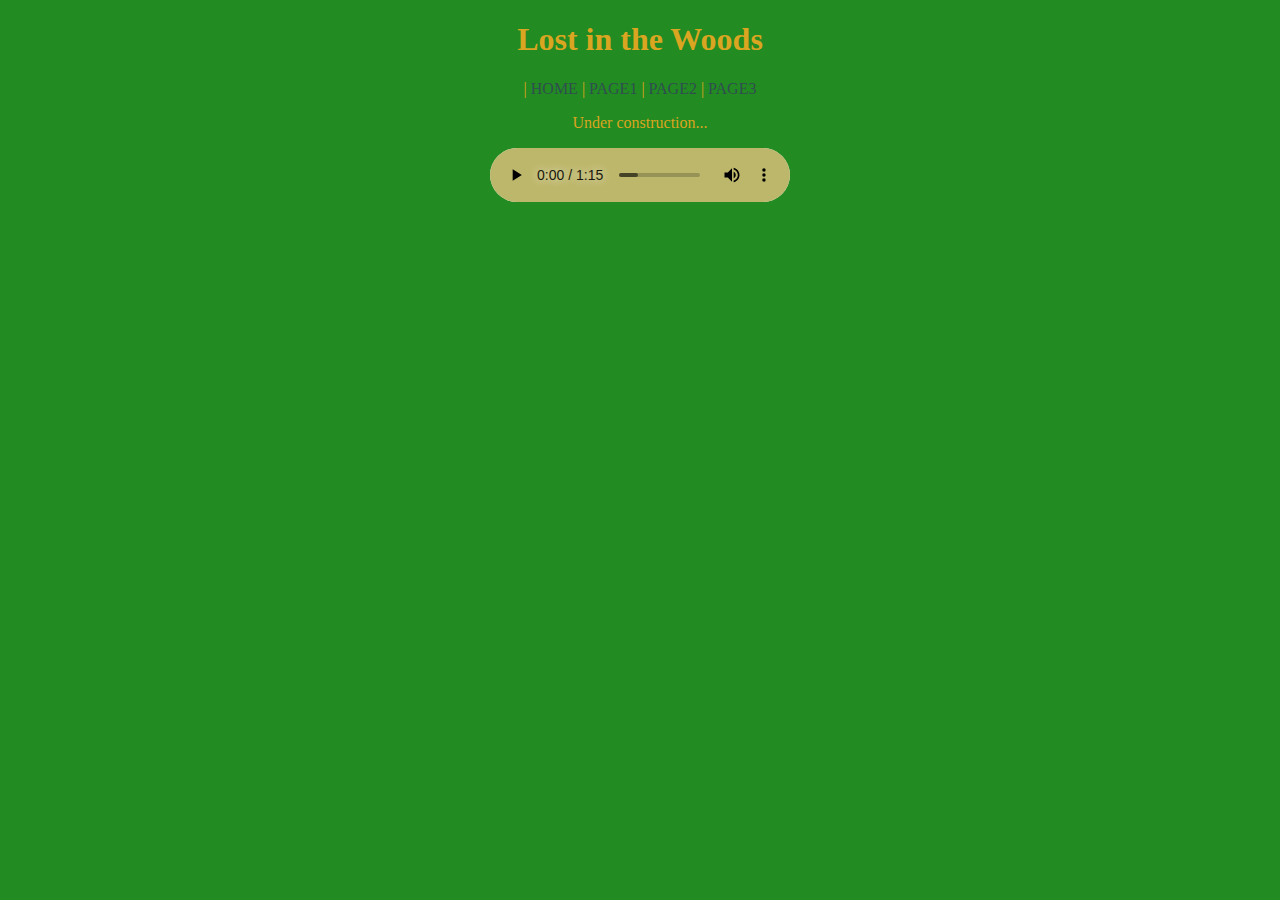
<file: index.html>
<!DOCTYPE html>
<html>
<head>
	<link rel="stylesheet" href="style.css">
	<link rel="icon" type="image/x-icon" href="/images/favicon.ico">
	<title>Kokiri Cloud</title>
</head>
<body>
	<h1>Lost in the Woods</h1>
	<div0>| <a href="index.html">HOME</a> | <a href="page1.html">PAGE1</a> | <a href="page3.html">PAGE2</a> | <a href="page3.html">PAGE3</a></div0>
	<p>Under construction...</p>
	<div1>
		<audio controls autoplay loop>
		<source src="/audio/song.mp3" type="audio/mpeg">
		Your browser does not support the audio element.
		</audio>
	</div1>
</body>
</html>
</file>
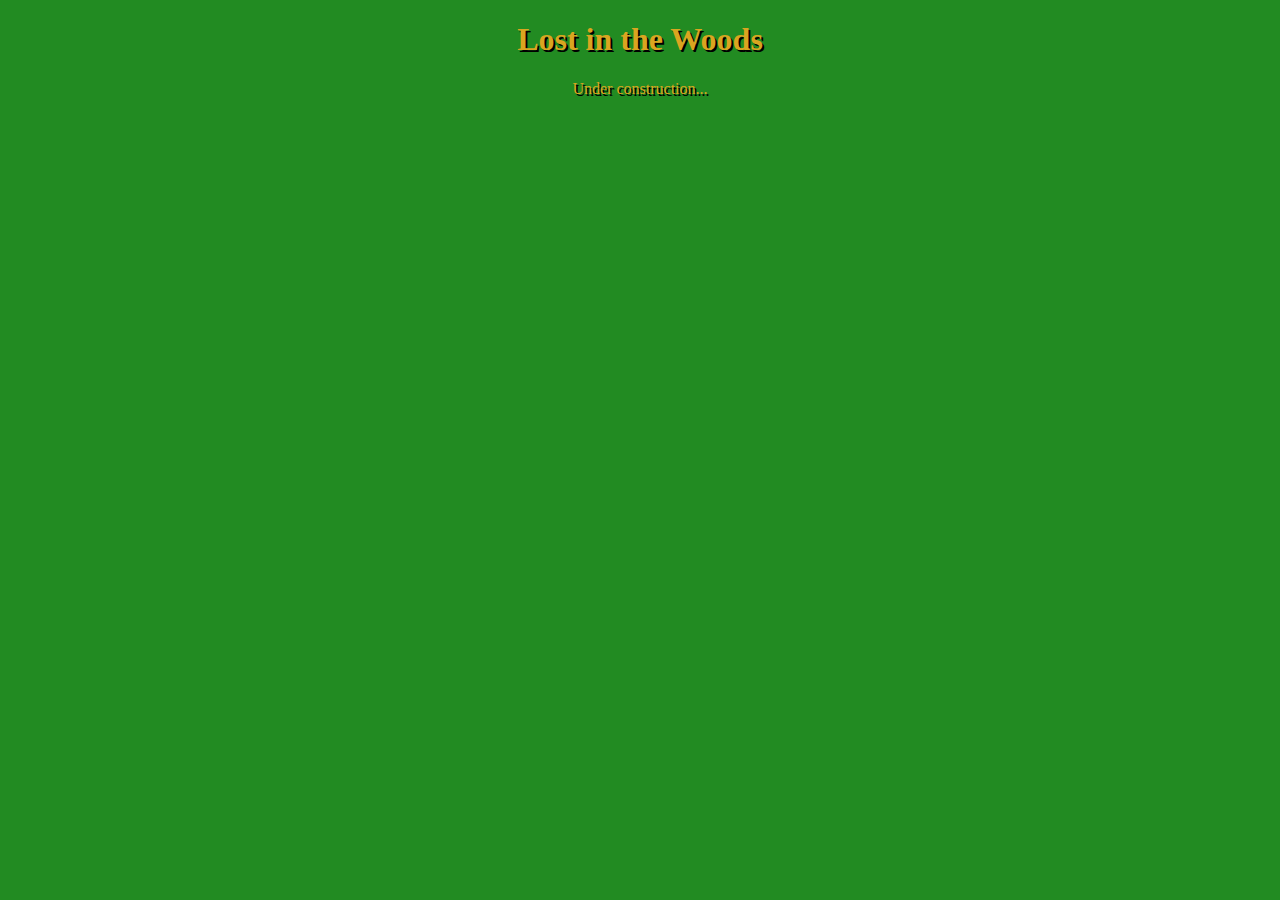
<file: .assets/index.html>
<!DOCTYPE html>
<html>
<head>
	<link rel="stylesheet" href="style.css">
	<link rel="icon" type="image/x-icon" href="/images/favicon.ico">
	<title>Kokiri Cloud</title>
</head>
<body>
<h1>Lost in the Woods</h1>
<p>Under construction...</p>
</body>
</html>
</file>
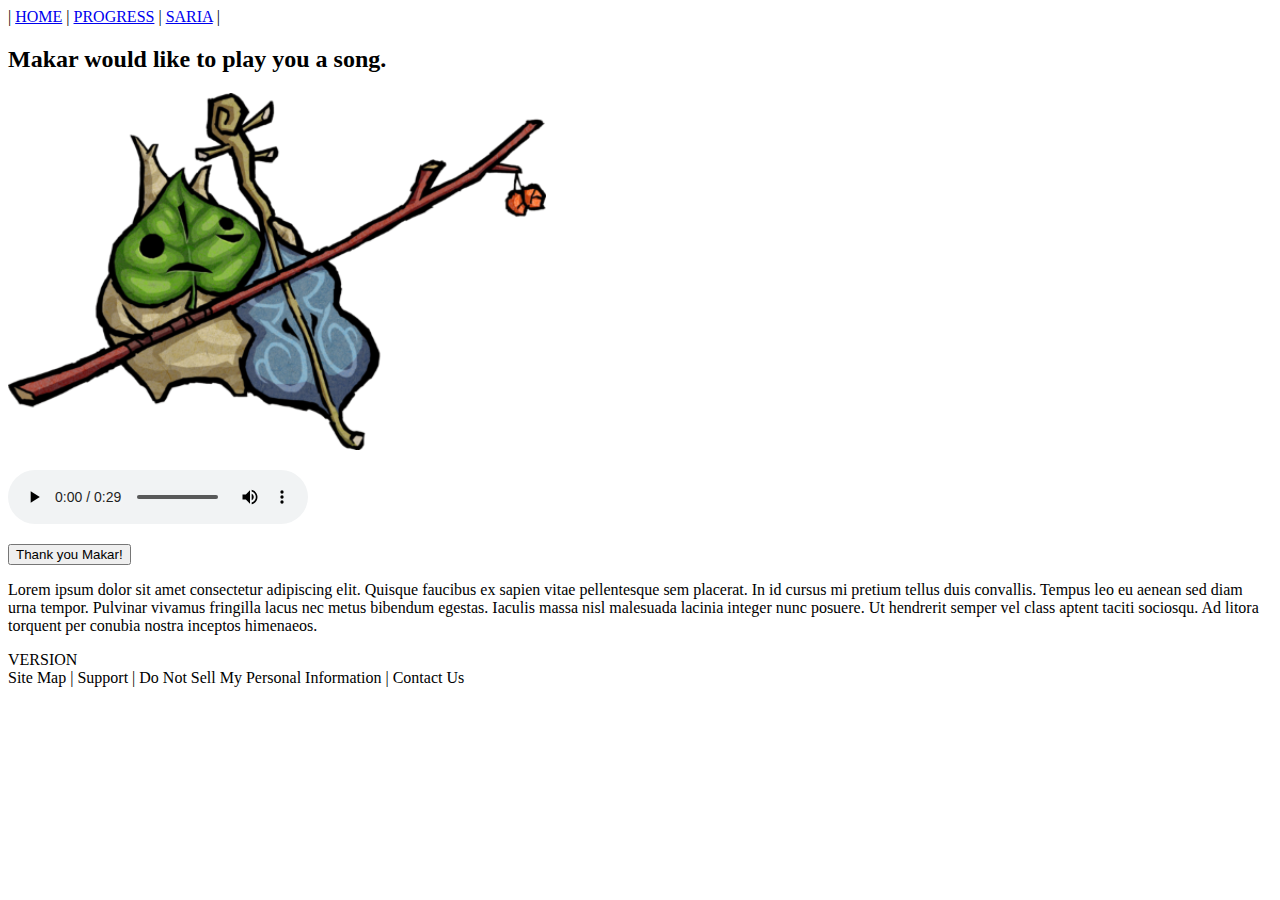
<file: indexx.html>
<!DOCTYPE html>
<html>
<head>
    <meta charset="UTF-8">
    <meta name="viewport" content="width=device-width, initial-scale=1">
    <link rel="stylesheet" href="stylex.css">
    <title>Kokiri Cloud | TEST</title>
</head>
<body>
	<div class="nav">| <a href="indexx.html">HOME</a> | <a href="progressx.html">PROGRESS</a> | <a href="saria.html">SARIA</a> |</div>
    <main class="container">
		<div class="content">
			<article>
				<div class="center">
					<h2>Makar would like to play you a song.</h2>
					<img src="images/makar-small.png" srcset="images/makar-medium.png 768w, images/makar-large.png 1200w"  alt="Makar the Korok: Sage of Wind">
					<p><audio controls autoplay loop>
						<source src="/audio/makars_prayer.mp3" type="audio/mpeg">
						Your browser does not support the audio element.
					</audio></p>
					<p><button type="button" onclick="alert('YAHAHA!!')">Thank you Makar!</button></p>
				</div>
				<p>Lorem ipsum dolor sit amet consectetur adipiscing elit. Quisque faucibus ex sapien vitae pellentesque sem placerat. In id cursus mi pretium tellus duis convallis. Tempus leo eu aenean sed diam urna tempor. Pulvinar vivamus fringilla lacus nec metus bibendum egestas. Iaculis massa nisl malesuada lacinia integer nunc posuere. Ut hendrerit semper vel class aptent taciti sociosqu. Ad litora torquent per conubia nostra inceptos himenaeos.</p>
				<div class="indicator">VERSION</div>
			</article>
		</div>
    </main>
	<div class="foot">Site Map | Support | Do Not Sell My Personal Information | Contact Us</div>
</body>
</html>
</file>
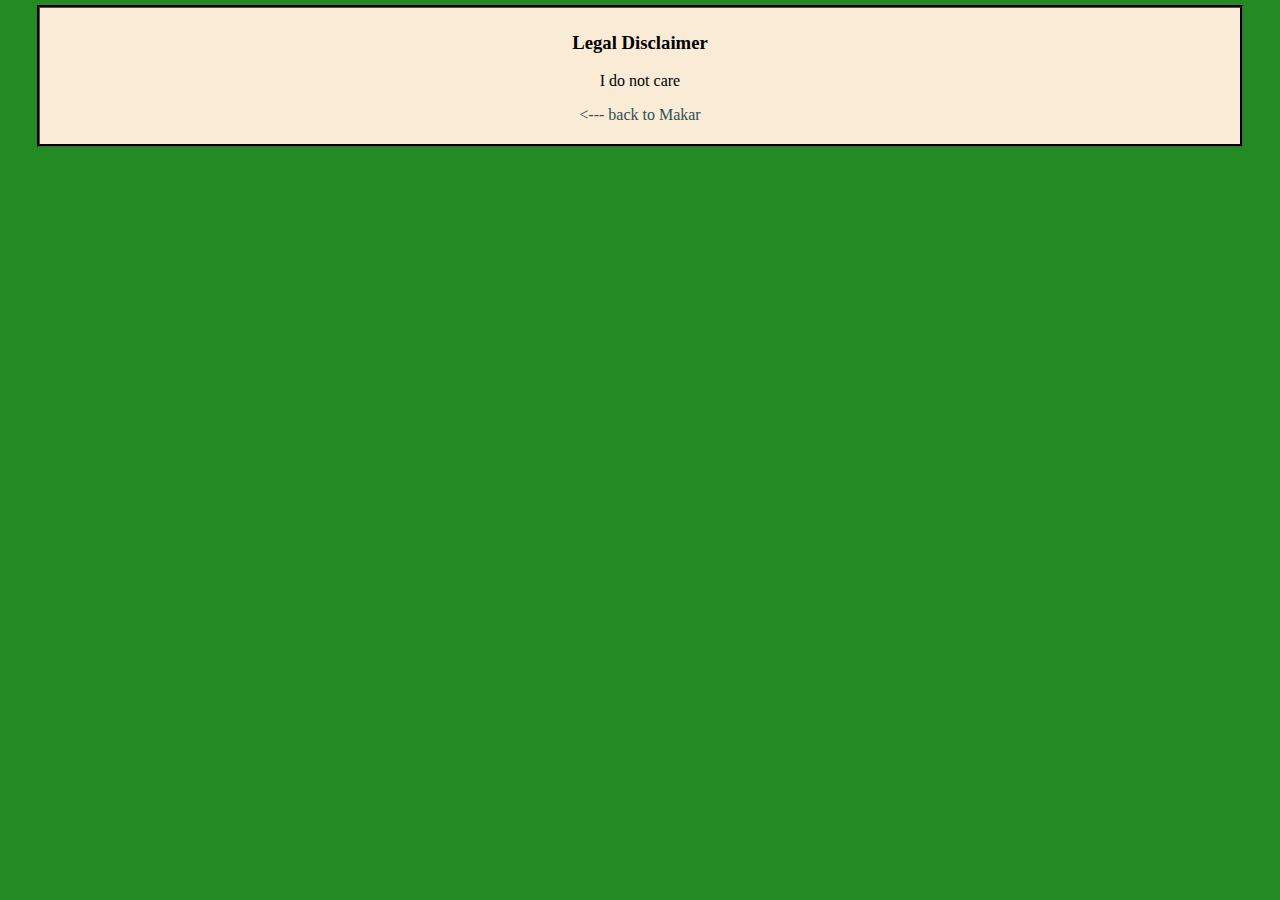
<file: nosell.html>
<!DOCTYPE html>
<html>
<head>
	<title>Kokiri Cloud | Do Not Sell</title>
	<link rel="stylesheet" href="style.css">
	<link rel="icon" type="image/x-icon" href="/images/favicon.ico">
</head>
<body>
	<div class="content">
		<h3>Legal Disclaimer</h3>
		<p>I do not care</p>
		<a href="/index.html"><--- back to Makar</a>
	</div>
</body>
</html>
</file>
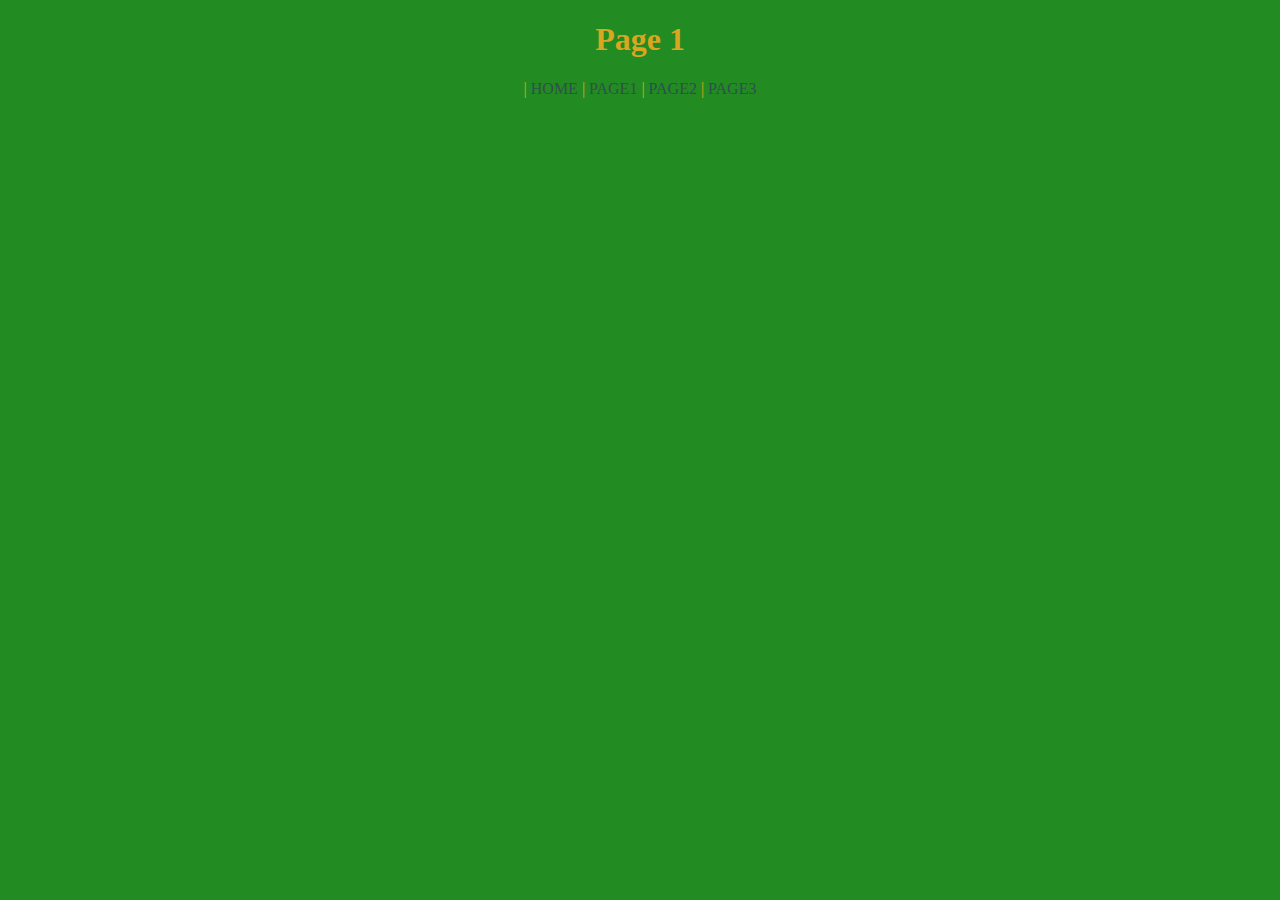
<file: page1.html>
<!DOCTYPE html>
<html>
<head>
	<link rel="stylesheet" href="style.css">
	<link rel="icon" type="image/x-icon" href="/images/favicon.ico">
	<title>Kokiri Cloud</title>
</head>
<body>
	<h1>Page 1</h1>
	<div0>| <a href="index.html">HOME</a> | <a href="page1.html">PAGE1</a> | <a href="page3.html">PAGE2</a> | <a href="page3.html">PAGE3</a></div0>
</body>
</html>
</file>
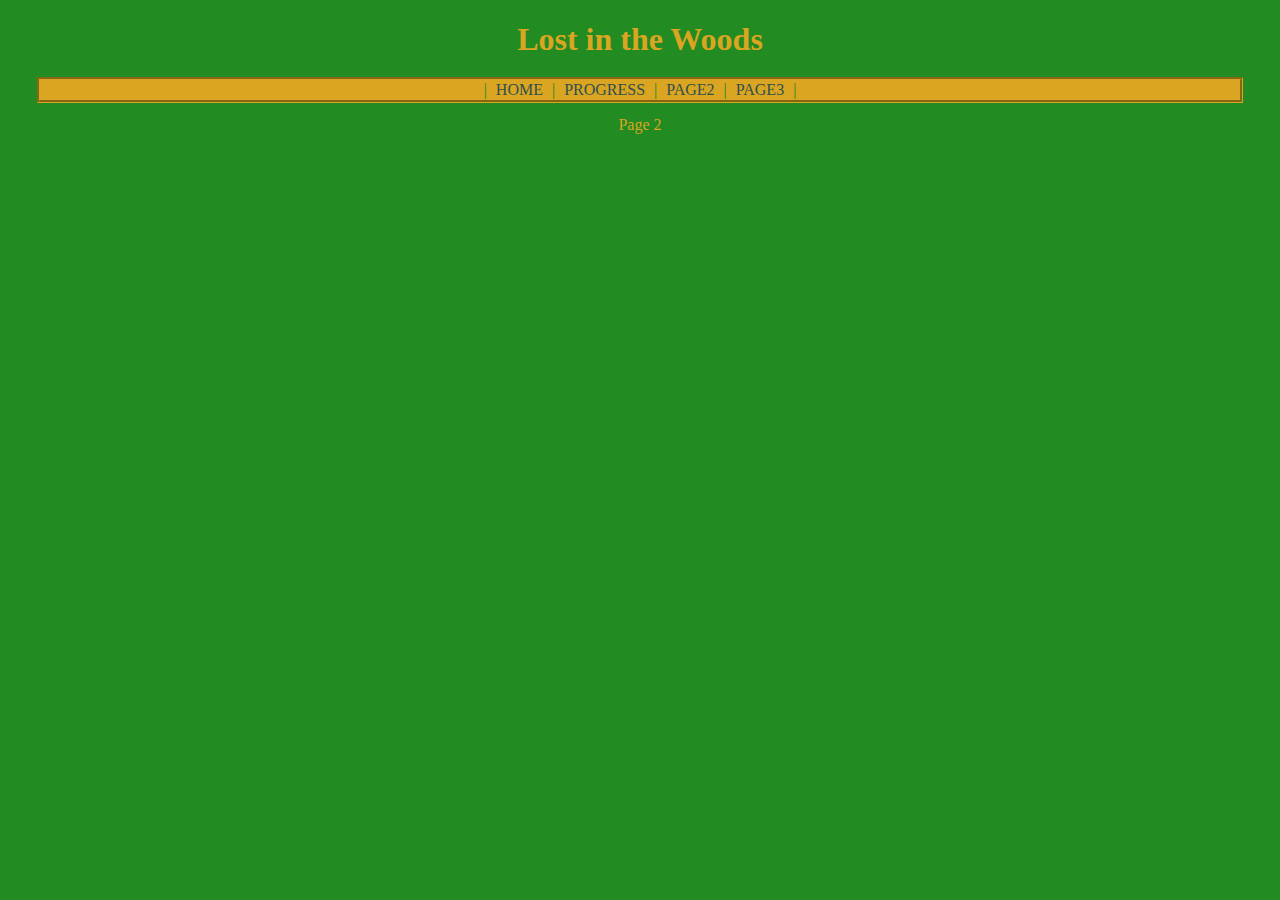
<file: page2.html>
<!DOCTYPE html>
<html>
<head>
	<link rel="stylesheet" href="style.css">
	<link rel="icon" type="image/x-icon" href="/images/favicon.ico">
	<title>Kokiri Cloud</title>
		<h1>Lost in the Woods</h1>
	<div class="nav">| <a href="index.html">HOME</a> | <a href="page1.html">PROGRESS</a> | <a href="page2.html">PAGE2</a> | <a href="page3.html">PAGE3</a> |</div></head>
<body>
	<p>Page 2</p>
</body>
</html>
</file>
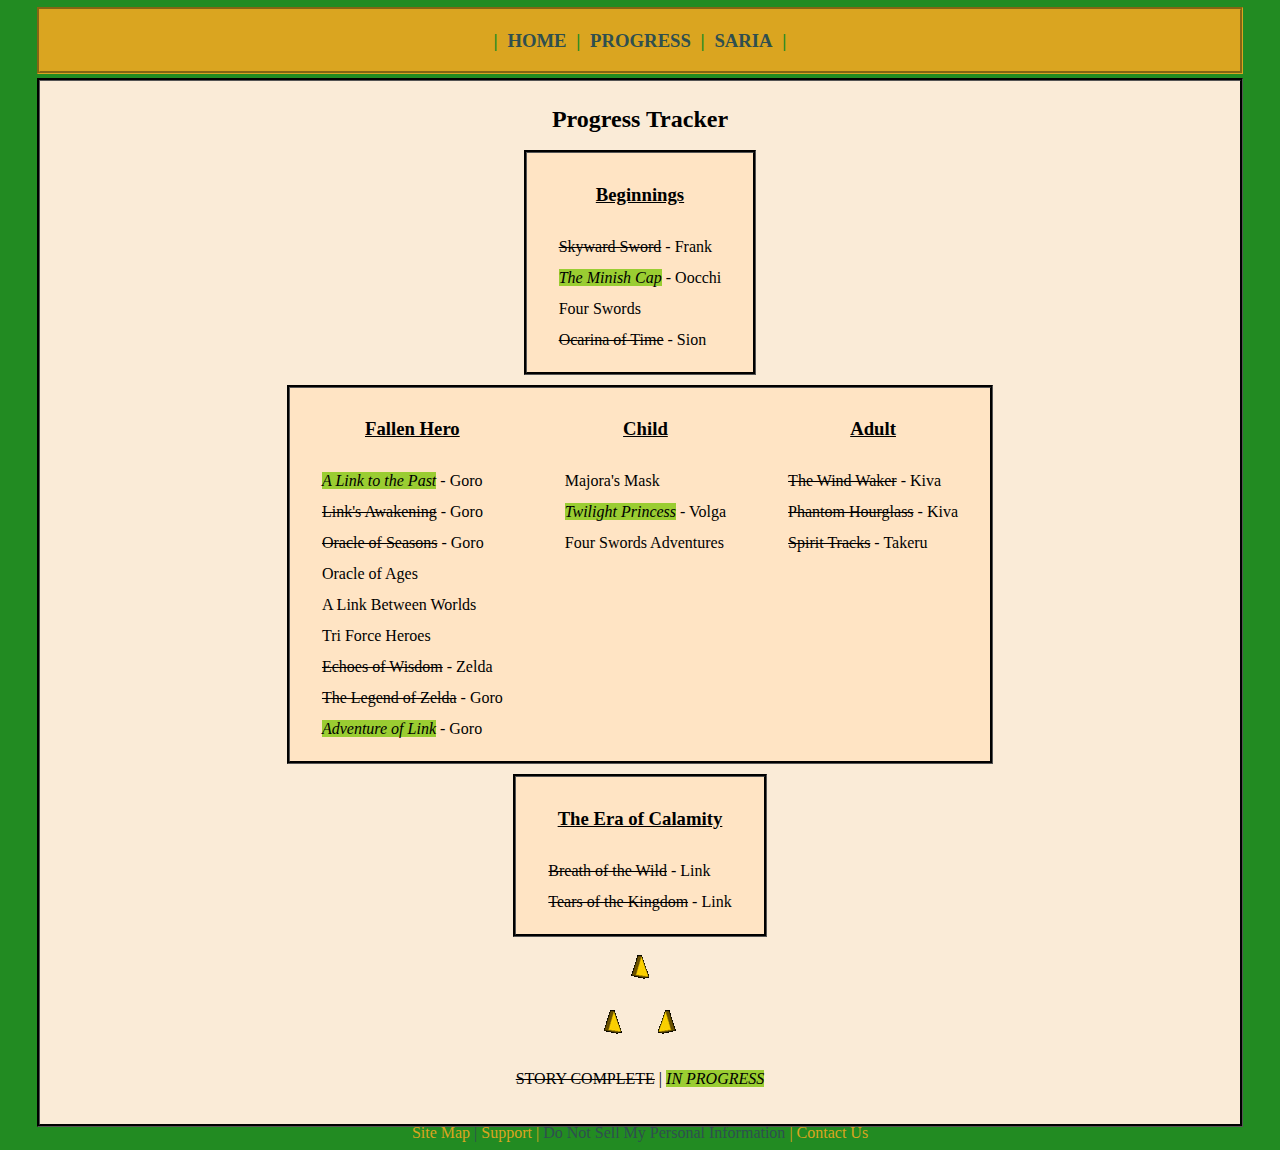
<file: progress.html>
<!DOCTYPE html>
<html>
<head>
	<link rel="stylesheet" href="style.css">
	<link rel="icon" type="image/x-icon" href="/images/favicon.ico">
	<title>Kokiri Cloud | Progress</title>
	<div class="nav"><h3>| <a href="index.html">HOME</a> | <a href="progress.html">PROGRESS</a> | <a href="saria.html">SARIA</a> |</h3></div>
</head>
<body>
	<div class="content">
		<h2>Progress Tracker</h2>
		<p> <!-- BEGINNINGS -->
			<table class="progress">
			<tr>
			<th><h3>Beginnings</h3></th>
			</tr>
			<tr>
			<td><x>Skyward Sword</x> - Frank</td>
			</tr>
			<tr>
			<td><o>The Minish Cap</o> - Oocchi</td>
			</tr>
			<tr>
			<td>Four Swords</td>
			</tr>
			<tr>
			<td><x>Ocarina of Time</x> - Sion</td>
			</tr>
			</table>
		</p>
		<p> <!--TIMELINE SPLITS-->
			<table class="progress">
			<tr>
			<th><h3>Fallen Hero</h3></th>
			<th><h3>Child</h3></th>
			<th><h3>Adult</h3></th>
			</tr>
			<tr>
			<td><o>A Link to the Past</o> - Goro</td>
			<td>Majora's Mask</td>
			<td><x>The Wind Waker</x> - Kiva</td>
			</tr>
			<tr>
			<td><x>Link's Awakening</x> - Goro</td>
			<td><o>Twilight Princess</o> - Volga</td>
			<td><x>Phantom Hourglass</x> - Kiva</td>
			</tr>
			<tr>
			<td><x>Oracle of Seasons</x> - Goro</td>
			<td>Four Swords Adventures</td>
			<td><x>Spirit Tracks</x> - Takeru</td>
			</tr>
			<tr>
			<td>Oracle of Ages</td>
			<td> </td>
			<td> </td>
			</tr>
			<tr>
			<td>A Link Between Worlds</td>
			<td> </td>
			<td> </td>
			</tr>
			<tr>
			<td>Tri Force Heroes</td>
			<td> </td>
			<td> </td>
			</tr>
			<tr>
			<td><x>Echoes of Wisdom</x> - Zelda</td>
			<td> </td>
			<td> </td>
			</tr>
			<tr>
			<td><x>The Legend of Zelda</x> - Goro</td>
			<td> </td>
			<td> </td>
			</tr>
			<tr>
			<td><o>Adventure of Link</o> - Goro</td>
			<td> </td>
			<td> </td>
			</tr>
			</table> 
		</p>
		<p> <!--THE ERA OF CALAMITY-->
			<table class ="progress">
			<tr>
			<th><h3>The Era of Calamity</h3></th>
			</tr>
			<tr>
			<td><x>Breath of the Wild</x> - Link</td>
			</tr>
			<tr>
			<td><x>Tears of the Kingdom</x> - Link</td>
			</tr>
			</table>
		</p>
		<p>
			<img src="/images/tri.gif" alt="Animated Triforce">
		</p>
		<p> <!-- Legend -->
			<x>STORY COMPLETE</x> | <o>IN PROGRESS</o>
		</p>
	</div>
	<div class="foot">
		<a onclick="alert('If you get lost, ask the trees, just not the fourth one. Dude sent my cousin to North Carolina')">Site Map</a> <a class="hide" href="indexx.html">|</a> <a onclick="alert('Please ask the Know-It-All Brothers, I am not good with this technology stuff')">Support</a> | <a href="nosell.html">Do Not Sell My Personal Information</a> | <a onclick="alert('no thanks..')">Contact Us</a>
	</div>
</body>
</html>
</file>
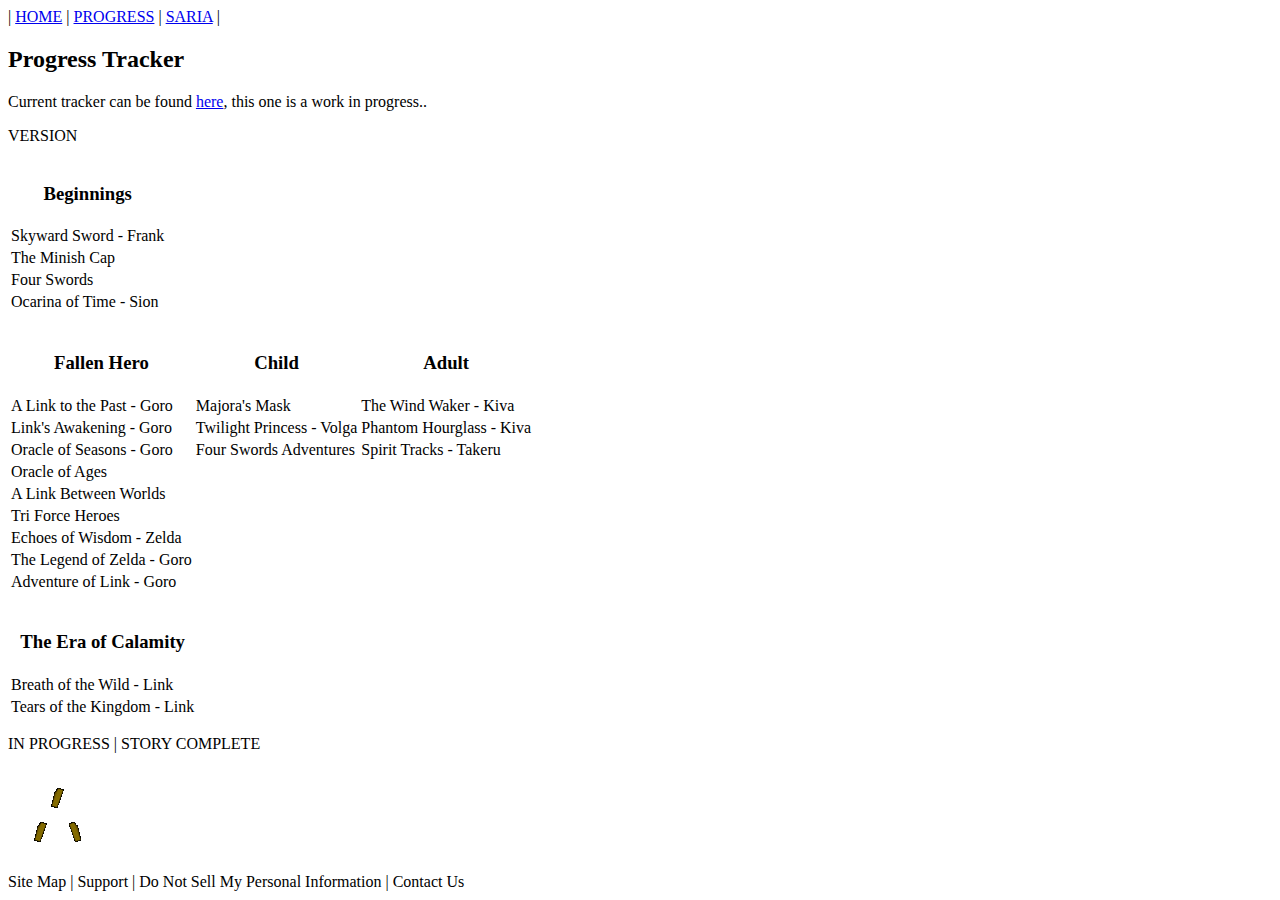
<file: progressx.html>
<!DOCTYPE html>
<html>
<head>
    <meta charset="UTF-8">
    <meta name="viewport" content="width=device-width, initial-scale=1">
    <link rel="stylesheet" href="stylex.css">
    <title>Kokiri Cloud | TEST</title>
</head>
<body>
	<div class="nav">| <a href="indexx.html">HOME</a> | <a href="progressx.html">PROGRESS</a> | <a href="saria.html">SARIA</a> |</div>
    <main class="container">
		<div class="content">
			<article>
				<div class="center"><h2>Progress Tracker</h2></div>
				<p>Current tracker can be found <a href="/progress.html">here</a>, this one is a work in progress..</p>
				<p><div class="indicator">VERSION</div></p>
				<p> <!-- BEGINNINGS -->
					<table class="progress">
					<tr>
					<th><h3>Beginnings</h3></th>
					</tr>
					<tr>
					<td><x>Skyward Sword</x> - Frank</td>
					</tr>
					<tr>
					<td>The Minish Cap</td>
					</tr>
					<tr>
					<td>Four Swords</td>
					</tr>
					<tr>
					<td><x>Ocarina of Time</x> - Sion</td>
					</tr>
					</table>
				</p>
			</article>
			<article>
				<p> <!--TIMELINE SPLITS-->
					<table class="progress">
					<tr>
					<th><h3>Fallen Hero</h3></th>
					<th><h3>Child</h3></th>
					<th><h3>Adult</h3></th>
					</tr>
					<tr>
					<td><o>A Link to the Past</o> - Goro</td>
					<td>Majora's Mask</td>
					<td><x>The Wind Waker</x> - Kiva</td>
					</tr>
					<tr>
					<td><x>Link's Awakening</x> - Goro</td>
					<td><o>Twilight Princess</o> - Volga</td>
					<td><x>Phantom Hourglass</x> - Kiva</td>
					</tr>
					<tr>
					<td><x>Oracle of Seasons</x> - Goro</td>
					<td>Four Swords Adventures</td>
					<td><x>Spirit Tracks</x> - Takeru</td>
					</tr>
					<tr>
					<td>Oracle of Ages</td>
					<td> </td>
					<td> </td>
					</tr>
					<tr>
					<td>A Link Between Worlds</td>
					<td> </td>
					<td> </td>
					</tr>
					<tr>
					<td>Tri Force Heroes</td>
					<td> </td>
					<td> </td>
					</tr>
					<tr>
					<td><x>Echoes of Wisdom</x> - Zelda</td>
					<td> </td>
					<td> </td>
					</tr>
					<tr>
					<td><x>The Legend of Zelda</x> - Goro</td>
					<td> </td>
					<td> </td>
					</tr>
					<tr>
					<td><o>Adventure of Link</o> - Goro</td>
					<td> </td>
					<td> </td>
					</tr>
					</table> 
				</p>
			</article>
			<article>
				<p> <!--THE ERA OF CALAMITY-->
					<table class ="progress">
					<tr>
					<th><h3>The Era of Calamity</h3></th>
					</tr>
					<tr>
					<td><x>Breath of the Wild</x> - Link</td>
					</tr>
					<tr>
					<td><x>Tears of the Kingdom</x> - Link</td>
					</tr>
					</table>
				</p>
			</article>
			<article> <!--Legend-->
				<div class="center"><p><o>IN PROGRESS</o> | <x>STORY COMPLETE</x></p></div>
			</article>
			<article>
				<img src="/images/tri.gif" alt="Animated Triforce">
			</article>
		</dv>
    </main>
	<div class="foot">Site Map | Support | Do Not Sell My Personal Information | Contact Us</div>
</body>
</html>
</file>
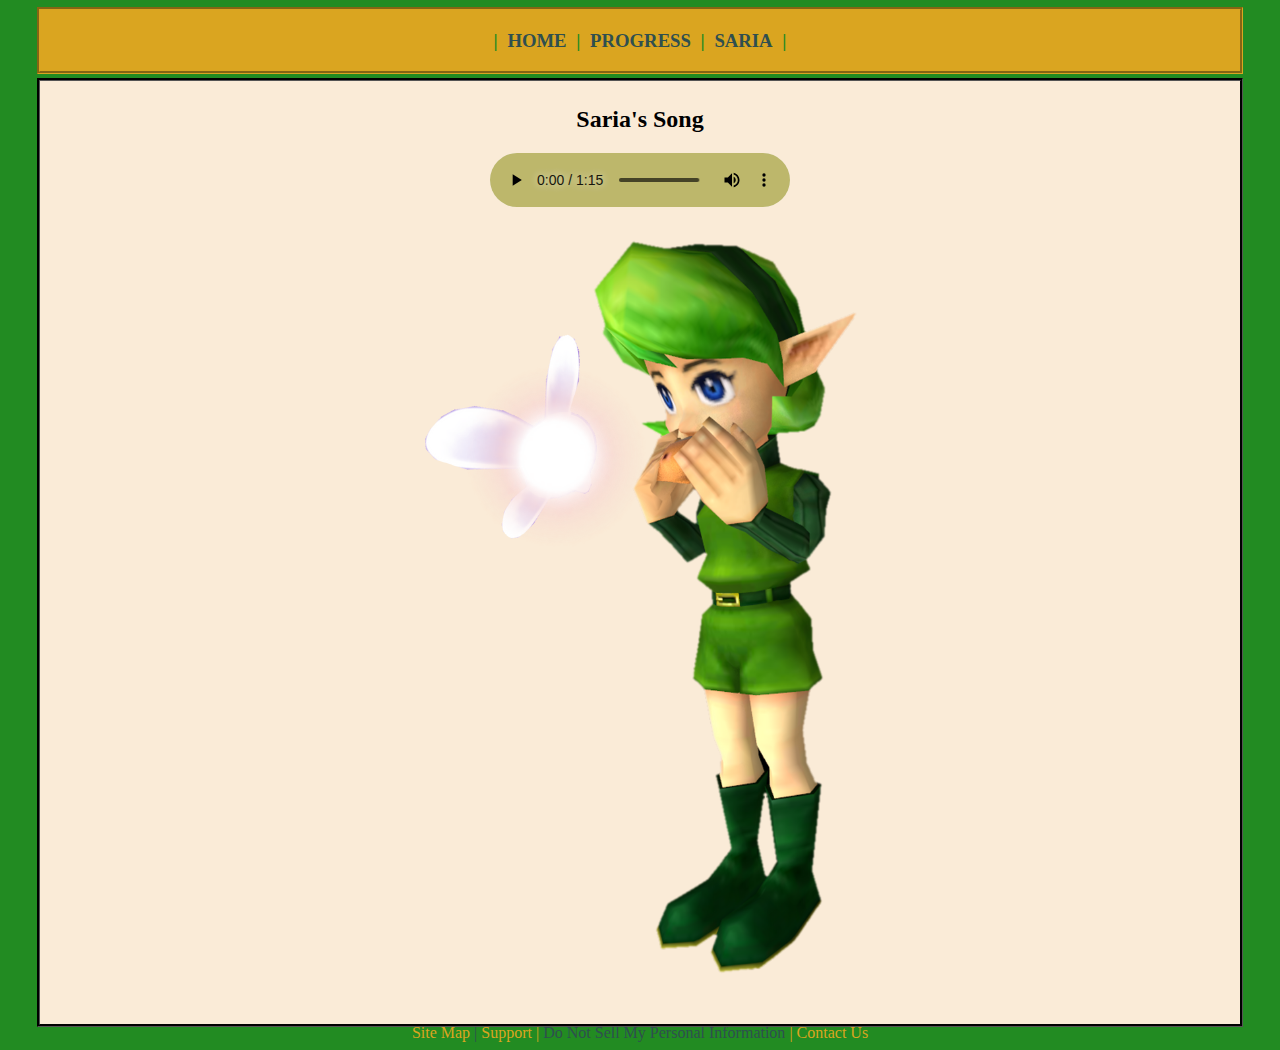
<file: saria.html>
<!DOCTYPE html>
<html>
<head>
	<link rel="stylesheet" href="style.css">
	<link rel="icon" type="image/x-icon" href="/images/favicon.ico">
	<title>Kokiri Cloud | Saria</title>
	<div class="nav"><h3>| <a href="index.html">HOME</a> | <a href="progress.html">PROGRESS</a> | <a href="saria.html">SARIA</a> |</h3></div>
</head>
<body>
	<div class="content">
		<h2>Saria's Song</h2>
		<div>
			<audio controls autoplay loop>
			<source src="/audio/song.mp3" type="audio/mpeg">
			Your browser does not support the audio element.
			</audio>
			<p><image class="saria" src="/images/saria_playing.png" alt="Saria playing ocarina - By TransparentJiggly64 on DeviantArt"></image></p>
		</div>
	</div>
	<div class="foot">
		<a onclick="alert('If you get lost, ask the trees, just not the fourth one. Dude sent my cousin to North Carolina')">Site Map</a> <a class="hide" href="indexx.html">|</a> <a onclick="alert('Please ask the Know-It-All Brothers, I am not good with this technology stuff')">Support</a> | <a href="nosell.html">Do Not Sell My Personal Information</a> | <a onclick="alert('no thanks..')">Contact Us</a>
	</div>
</body>
</html>
</file>
<file: style.css>
body {
  background-color: forestgreen;
  color: goldenrod;
  text-align: center;
  font-family: "Times new roman", Times, serif;
}

.title {
  text-shadow: 2px 2px black;
  text-align: center;
  font-family: "Papyrus", Times, serif;
  font-style: bold;
}

.nav {
  background-color: goldenrod;
  color: forestgreen;
  text-align: center;
  font-family: "Times new roman", Times, serif;
  padding-top: 1px;
  padding-bottom: 1px;
  width: 95%;
  margin-left: auto;
  margin-right: auto;
  margin-top: 10px;
  margin-bottom: 10px;
  outline-style: groove;
  outline-color: goldenrod;
}

.nav a {
  padding: 0 5px;
  margin: 0;
  line-height: 1;
  display: inline-block;
}

a:link {
  color: darkslategray;
  text-decoration: none;
}
a:visited {
  color: darkslategray;
}
a:hover {
  color: black;
}

a:active {
  color: black;
  font-style: bold;
}

audio::-webkit-media-controls-panel {
    background-color: DarkKhaki;
}

audio {
    color:DarkKhaki;
    border-radius: 20px;
}

.content {
  background-color: antiquewhite;
  color: black;
  text-align: center;
  outline-style: groove;
  outlink-color: goldenrod;
  width: 95%;
  height: 80%;
  padding-top: 5px;
  padding-bottom: 20px;
  margin-left: auto;
  margin-right: auto;
}

x {
  text-decoration-line: line-through;
}

o {
  background-color: yellowgreen;
  font-style: italic;
}

.progress {
  background-color: Bisque;
  margin-left: auto;
  margin-right: auto;
  text-align: left;
  outline-style: groove;
  padding-bottom: 20px;
}

th {
  text-decoration-line: underline;
  text-align: center;
}

tr {
  border-right: 1px solid GainsBoro;
}

th, td {
  padding-top: 10px;
  padding-left: 30px;
  padding-right: 30px;
}

.makar {
  width: 40%;
  height: 40%;
}

.saria {
  width: 40%;
  height: 20%;
}

.thanks {
  border: none;
  outline-style: groove;
  outline-color: goldenrod;
  color: black;
  background-color: goldenrod;
  padding: 10px 10px;
  text-decoration: none;
  display: inline-block;
  font-size: 16px;
  margin: 4px 2px;
  transition: 0.3s;
}

.thanks:hover {
  background-color: antiquewhite;
  outline-color: antiquewhite;
}
</file>
<file: .assets/style.css>
body {
  background-color: forestgreen;
  color: goldenrod;
  text-shadow: 2px 2px black;
  text-align: center;
  font-family: "Times new roman", Times, serif;
}

h1 {
  color: goldenrod;
  text-shadow: 2px 2px black;
  text-align: center;
  font-family: "Papyrus", Times, serif;
}
</file>
<file: stylex.css>

</file>
